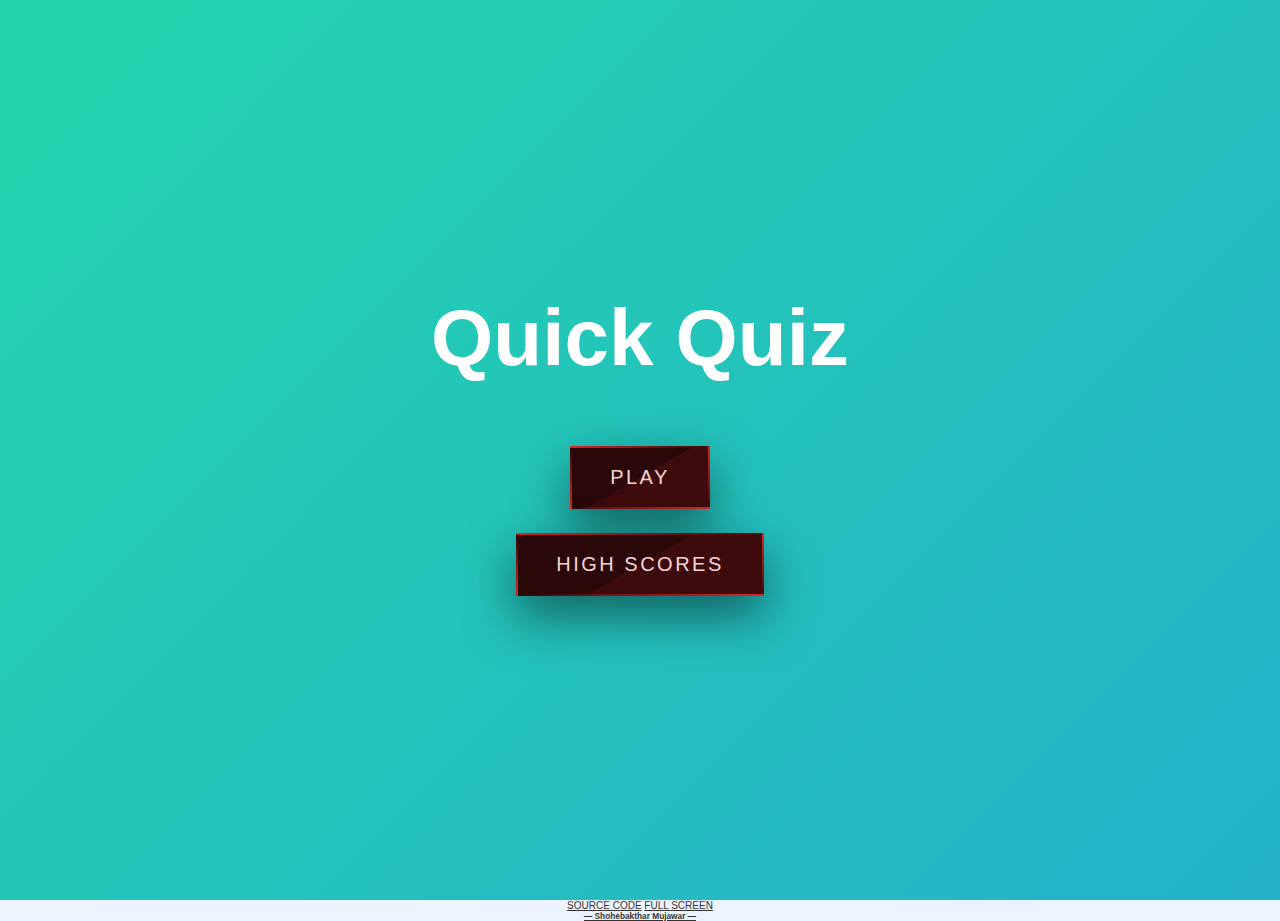
<file: index.html>
<!DOCTYPE html>
<html lang="en">
  <head>
    <style>
      body {
        background-color: black;
        font-family: cursive;
      }
      
      .glow {
        font-size: 80px;
        color: #fff;
        text-align: center;
      }
      </style>
    <meta charset="UTF-8" />
    <meta name="viewport" content="width=device-width, initial-scale=1.0" />
    <meta http-equiv="X-UA-Compatible" content="ie=edge" />
    <title>Quick Quiz</title>
    <link rel="stylesheet" href="./app.css" />
  </head>
  <body>
    <div class="container">
      <div id="home" class="flex-center flex-column">
        <h1 class="glow">Quick Quiz</h1>


        <a href="./game.html" class="animated-button1">
          <span></span>
          <span></span>
          <span></span>
          <span></span>
          Play
        </a>
        <a href="./highscores.html" class="animated-button1">
          <span></span>
          <span></span>
          <span></span>
          <span></span>
          High Scores
        </a>
      </div>
    </div>
    <div class="d-flex flex-column justify-content-center w-100 h-100">

      <div class="d-flex flex-column justify-content-center align-items-center">
        <div class="btn-group my-5">
          <a href="https://codepen-api-export-production.s3.us-west-2.amazonaws.com/zip/PEN/pyBNzX/1578778289271/pure-css-gradient-background-animation.zip" class="btn btn-outline-light" aria-current="page"><i class="fas fa-file-download me-2"></i> SOURCE CODE</a>
          <a href="https://codepen.io/P1N2O/full/pyBNzX" class="btn btn-outline-light">FULL SCREEN <i class="fas fa-expand ms-2"></i></a>
        </div>
        <a href="https://manuel.pinto.dev" class="text-decoration-none">
          <h5 class="fw-light text-white m-0">— Shohebakthar Mujawar —</h5>
        </a>


        
        
      </div>
    </div>
    </div>
  </body>
</html>
</file>
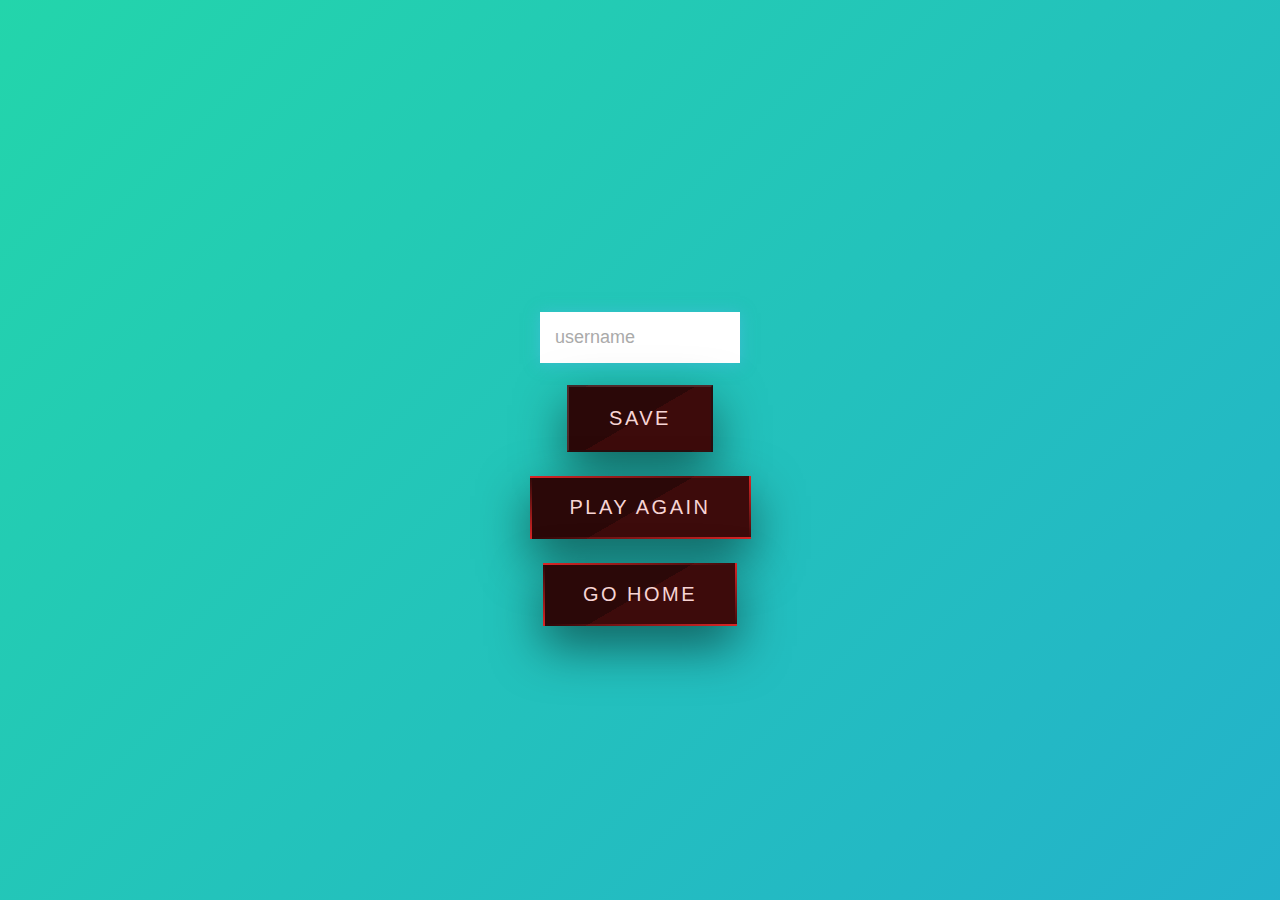
<file: end.html>
<!DOCTYPE html>
<html lang="en">
  <head>
    <meta charset="UTF-8" />
    <meta name="viewport" content="width=device-width, initial-scale=1.0" />
    <meta http-equiv="X-UA-Compatible" content="ie=edge" />
    <title>Congrats!</title>
    <link rel="stylesheet" href="./app.css" />
  </head>
  <body>
    <div class="container">
      <div id="end" class="flex-center flex-column">
        <h1 id="finalScore"></h1>
        <form>
          <input
            type="text"
            name="username"
            id="username"
            placeholder="username"
          />
          <button
            type="submit"
            class="animated-button1"
            id="saveScoreBtn"
            onclick="saveHighScore(event)"
            disabled
          >
            Save
          </button>
        </form>
        <a href="./game.html" class="animated-button1">
          <span></span>
          <span></span>
          <span></span>
          <span></span>
          Play Again
        </a>
        <a href="./index.html" class="animated-button1">
          <span></span>
          <span></span>
          <span></span>
          <span></span>
          Go Home
        </a>
      </div>
    </div>
    <script src="./end.js"></script>
  </body>
</html>
</file>
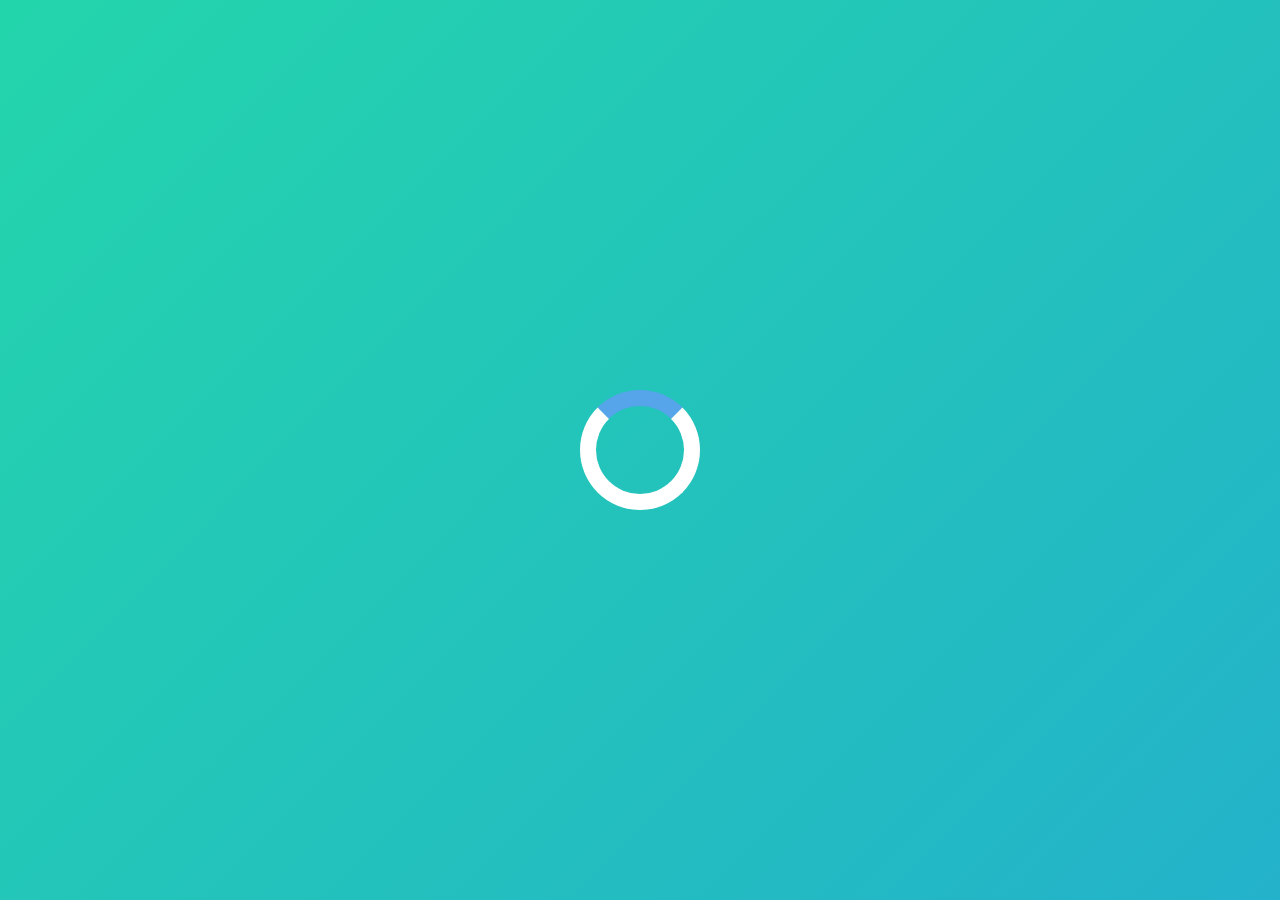
<file: game.html>
<!DOCTYPE html>
<html lang="en">
  <head>
    <meta charset="UTF-8" />
    <meta name="viewport" content="width=device-width, initial-scale=1.0" />
    <meta http-equiv="X-UA-Compatible" content="ie=edge" />
    <title>Quick Quiz - Play</title>
    <link rel="stylesheet" href="./app.css" />
    <link rel="stylesheet" href="./game.css" />
  </head>
  <body>
    <div class="container">
      <div id="loader"></div>
      <div id="game" class="justify-center flex-column hidden">
        <div id="hud">
          <div id="hud-item">
            <p id="progressText" class="hud-prefix">
              Question
            </p>
            <div id="progressBar">
              <div id="progressBarFull"></div>
            </div>
          </div>
          <div id="hud-items">
            <p class="hud-prefix">
              Score
            </p>
            <h1 class="hud-main-text" id="score">
              0
            </h1>
          </div>
        </div>
        <h2 id="question"></h2>
        <div class="choice-container">
          <p class="choice-prefix">A</p>
          <p class="choice-text" data-number="1"></p>
        </div>
        <div class="choice-container">
          <p class="choice-prefix">B</p>
          <p class="choice-text" data-number="2"></p>
        </div>
        <div class="choice-container">
          <p class="choice-prefix">C</p>
          <p class="choice-text" data-number="3"></p>
        </div>
        <div class="choice-container">
          <p class="choice-prefix">D</p>
          <p class="choice-text" data-number="4"></p>
        </div>
      </div>
    </div>
    <script src="./game.js"></script>
  </body>
</html>
</file>
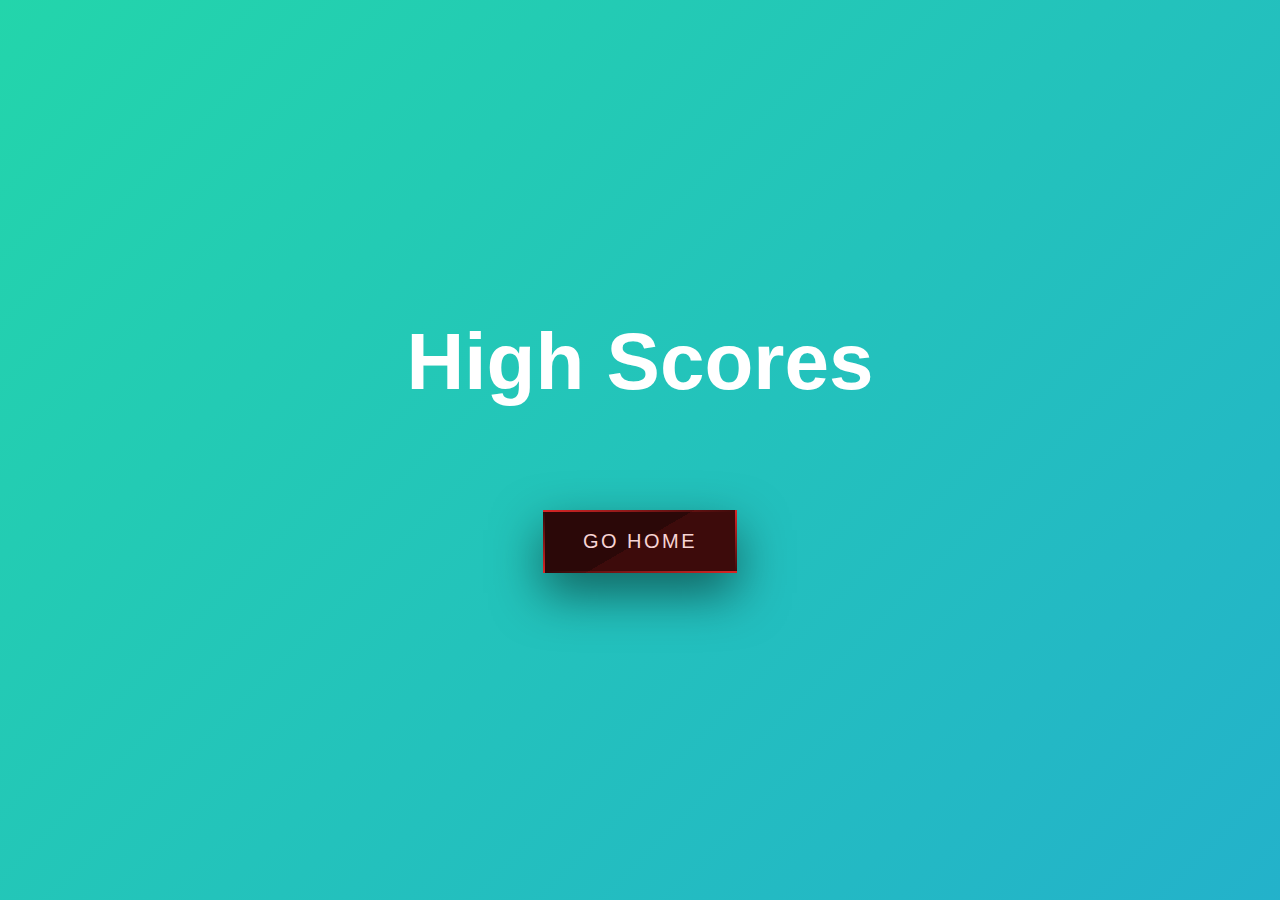
<file: highscores.html>
<!DOCTYPE html>
<html lang="en">
  <head>
    <style>
      body {
        background-color: black;
        font-family: cursive;
      }
      
      .glow {
        font-size: 80px;
        color: #fff;
        text-align: center;
      }
      </style>
    <meta charset="UTF-8" />
    <meta name="viewport" content="width=device-width, initial-scale=1.0" />
    <meta http-equiv="X-UA-Compatible" content="ie=edge" />
    <title>High Scores</title>
    <link rel="stylesheet" href="./app.css" />
    <link rel="stylesheet" href="./highscores.css" />
  </head>
  <body>
    <div class="container">
      <div id="highScores" class="flex-center flex-column">
        <h1 class="glow" id="finalScore">High Scores</h1>
        <ul id="highScoresList"></ul>
        <a href="./index.html" class="animated-button1">
          <span></span>
          <span></span>
          <span></span>
          <span></span>
          Go Home
        </a>
      </div>
    </div>
    <script src="./highscores.js"></script>
  </body>
</html>
</file>
<file: app.css>
:root {
  background-color: #ecf5ff;
  font-size: 62.5%;
}

* {
  box-sizing: border-box;
  font-family: Arial, Helvetica, sans-serif;
  margin: 0;
  padding: 0;
  color: #333;
}

h1,
h2,
h3,
h4 {
  margin-bottom: 1rem;
}

h1 {
  font-size: 5.4rem;
  color: #56a5eb;
  margin-bottom: 5rem;
}

h1 > span {
  font-size: 2.4rem;
  font-weight: 500;
}

h2 {
  font-size: 4.2rem;
  margin-bottom: 4rem;
  font-weight: 700;
}

h3 {
  font-size: 2.8rem;
  font-weight: 500;
}

/* UTILITIES */

.container {
  width: 100vw;
  height: 100vh;
  display: flex;
  justify-content: center;
  align-items: center;
  max-width: 80rem;
  margin: 0 auto;
  padding: 2rem;
}

.container > * {
  width: 100%;
}

.flex-column {
  display: flex;
  flex-direction: column;
}

.flex-center {
  justify-content: center;
  align-items: center;
}

.justify-center {
  justify-content: center;
}

.text-center {
  text-align: center;
}

.hidden {
  display: none;
}

/* BUTTONS */
html {
  height: 100%;
  -webkit-box-sizing: border-box;
          box-sizing: border-box;
}

body {
  min-height: 100%;
  position: relative;
  padding-bottom: 3rem;
  margin: 0;
  padding: 0;
  text-align: center;
  width: 100%;
  background: linear-gradient(170deg, rgba(49, 57, 73, 0.8) 20%, rgba(49, 57, 73, 0.5) 20%, rgba(49, 57, 73, 0.5) 35%, rgba(41, 48, 61, 0.6) 35%, rgba(41, 48, 61, 0.8) 45%, rgba(31, 36, 46, 0.5) 45%, rgba(31, 36, 46, 0.8) 75%, rgba(49, 57, 73, 0.5) 75%), linear-gradient(45deg, rgba(20, 24, 31, 0.8) 0%, rgba(41, 48, 61, 0.8) 50%, rgba(82, 95, 122, 0.8) 50%, rgba(133, 146, 173, 0.8) 100%) #313949;
  font-family: 'Lucida Sans', 'Lucida Sans Regular', 'Lucida Grande', 'Lucida Sans Unicode', Geneva, Verdana, sans-serif;
}

/*
 * Animated CSS button
 * Copyright Alexander Bodin 2019-09-07
 *
 * Useage: .class {@import button($button-size, $hue, $sat);}
 */
.animated-button {
  background: linear-gradient(-30deg, #1443a8 50%, #0d4cc0 50%);
  padding: 20px 40px;
  margin: 12px;
  display: inline-block;
  -webkit-transform: translate(0%, 0%);
          transform: translate(0%, 0%);
  overflow: hidden;
  color: #d4e0f7;
  font-size: 20px;
  letter-spacing: 2.5px;
  text-align: center;
  text-transform: uppercase;
  text-decoration: none;
  -webkit-box-shadow: 0 20px 50px rgba(0, 0, 0, 0.5);
          box-shadow: 0 20px 50px rgba(0, 0, 0, 0.5);
}

.animated-button::before {
  content: '';
  position: absolute;
  top: 0px;
  left: 0px;
  width: 100%;
  height: 100%;
  background-color: #8592ad;
  opacity: 0;
  -webkit-transition: .2s opacity ease-in-out;
  transition: .2s opacity ease-in-out;
}

.animated-button:hover::before {
  opacity: 0.2;
}

.animated-button span {
  position: absolute;
}

.animated-button span:nth-child(1) {
  top: 0px;
  left: 0px;
  width: 100%;
  height: 2px;
  background: -webkit-gradient(linear, right top, left top, from(rgba(8, 20, 43, 0)), to(#2662d9));
  background: linear-gradient(to left, rgba(8, 20, 43, 0), #2662d9);
  -webkit-animation: 2s animateTop linear infinite;
          animation: 2s animateTop linear infinite;
}

@-webkit-keyframes animateTop {
  0% {
    -webkit-transform: translateX(100%);
            transform: translateX(100%);
  }
  100% {
    -webkit-transform: translateX(-100%);
            transform: translateX(-100%);
  }
}

@keyframes animateTop {
  0% {
    -webkit-transform: translateX(100%);
            transform: translateX(100%);
  }
  100% {
    -webkit-transform: translateX(-100%);
            transform: translateX(-100%);
  }
}

.animated-button span:nth-child(2) {
  top: 0px;
  right: 0px;
  height: 100%;
  width: 2px;
  background: -webkit-gradient(linear, left bottom, left top, from(rgba(8, 20, 43, 0)), to(#2662d9));
  background: linear-gradient(to top, rgba(8, 20, 43, 0), #2662d9);
  -webkit-animation: 2s animateRight linear -1s infinite;
          animation: 2s animateRight linear -1s infinite;
}

@-webkit-keyframes animateRight {
  0% {
    -webkit-transform: translateY(100%);
            transform: translateY(100%);
  }
  100% {
    -webkit-transform: translateY(-100%);
            transform: translateY(-100%);
  }
}

@keyframes animateRight {
  0% {
    -webkit-transform: translateY(100%);
            transform: translateY(100%);
  }
  100% {
    -webkit-transform: translateY(-100%);
            transform: translateY(-100%);
  }
}

.animated-button span:nth-child(3) {
  bottom: 0px;
  left: 0px;
  width: 100%;
  height: 2px;
  background: -webkit-gradient(linear, left top, right top, from(rgba(8, 20, 43, 0)), to(#2662d9));
  background: linear-gradient(to right, rgba(8, 20, 43, 0), #2662d9);
  -webkit-animation: 2s animateBottom linear infinite;
          animation: 2s animateBottom linear infinite;
}

@-webkit-keyframes animateBottom {
  0% {
    -webkit-transform: translateX(-100%);
            transform: translateX(-100%);
  }
  100% {
    -webkit-transform: translateX(100%);
            transform: translateX(100%);
  }
}

@keyframes animateBottom {
  0% {
    -webkit-transform: translateX(-100%);
            transform: translateX(-100%);
  }
  100% {
    -webkit-transform: translateX(100%);
            transform: translateX(100%);
  }
}

.animated-button span:nth-child(4) {
  top: 0px;
  left: 0px;
  height: 100%;
  width: 2px;
  background: -webkit-gradient(linear, left top, left bottom, from(rgba(8, 20, 43, 0)), to(#2662d9));
  background: linear-gradient(to bottom, rgba(8, 20, 43, 0), #2662d9);
  -webkit-animation: 2s animateLeft linear -1s infinite;
          animation: 2s animateLeft linear -1s infinite;
}

@-webkit-keyframes animateLeft {
  0% {
    -webkit-transform: translateY(-100%);
            transform: translateY(-100%);
  }
  100% {
    -webkit-transform: translateY(100%);
            transform: translateY(100%);
  }
}

@keyframes animateLeft {
  0% {
    -webkit-transform: translateY(-100%);
            transform: translateY(-100%);
  }
  100% {
    -webkit-transform: translateY(100%);
            transform: translateY(100%);
  }
}

.animated-button1 {
  background: linear-gradient(-30deg, #3d0b0b 50%, #2b0808 50%);
  padding: 20px 40px;
  margin: 12px;
  display: inline-block;
  -webkit-transform: translate(0%, 0%);
          transform: translate(0%, 0%);
  overflow: hidden;
  color: #f7d4d4;
  font-size: 20px;
  letter-spacing: 2.5px;
  text-align: center;
  text-transform: uppercase;
  text-decoration: none;
  -webkit-box-shadow: 0 20px 50px rgba(0, 0, 0, 0.5);
          box-shadow: 0 20px 50px rgba(0, 0, 0, 0.5);
}

.animated-button1::before {
  content: '';
  position: absolute;
  top: 0px;
  left: 0px;
  width: 100%;
  height: 100%;
  background-color: #ad8585;
  opacity: 0;
  -webkit-transition: .2s opacity ease-in-out;
  transition: .2s opacity ease-in-out;
}

.animated-button1:hover::before {
  opacity: 0.2;
}

.animated-button1 span {
  position: absolute;
}

.animated-button1 span:nth-child(1) {
  top: 0px;
  left: 0px;
  width: 100%;
  height: 2px;
  background: -webkit-gradient(linear, right top, left top, from(rgba(43, 8, 8, 0)), to(#d92626));
  background: linear-gradient(to left, rgba(43, 8, 8, 0), #d92626);
  -webkit-animation: 2s animateTop linear infinite;
          animation: 2s animateTop linear infinite;
}

@keyframes animateTop {
  0% {
    -webkit-transform: translateX(100%);
            transform: translateX(100%);
  }
  100% {
    -webkit-transform: translateX(-100%);
            transform: translateX(-100%);
  }
}

.animated-button1 span:nth-child(2) {
  top: 0px;
  right: 0px;
  height: 100%;
  width: 2px;
  background: -webkit-gradient(linear, left bottom, left top, from(rgba(43, 8, 8, 0)), to(#d92626));
  background: linear-gradient(to top, rgba(43, 8, 8, 0), #d92626);
  -webkit-animation: 2s animateRight linear -1s infinite;
          animation: 2s animateRight linear -1s infinite;
}

@keyframes animateRight {
  0% {
    -webkit-transform: translateY(100%);
            transform: translateY(100%);
  }
  100% {
    -webkit-transform: translateY(-100%);
            transform: translateY(-100%);
  }
}

.animated-button1 span:nth-child(3) {
  bottom: 0px;
  left: 0px;
  width: 100%;
  height: 2px;
  background: -webkit-gradient(linear, left top, right top, from(rgba(43, 8, 8, 0)), to(#d92626));
  background: linear-gradient(to right, rgba(43, 8, 8, 0), #d92626);
  -webkit-animation: 2s animateBottom linear infinite;
          animation: 2s animateBottom linear infinite;
}

@keyframes animateBottom {
  0% {
    -webkit-transform: translateX(-100%);
            transform: translateX(-100%);
  }
  100% {
    -webkit-transform: translateX(100%);
            transform: translateX(100%);
  }
}

.animated-button1 span:nth-child(4) {
  top: 0px;
  left: 0px;
  height: 100%;
  width: 2px;
  background: -webkit-gradient(linear, left top, left bottom, from(rgba(43, 8, 8, 0)), to(#d92626));
  background: linear-gradient(to bottom, rgba(43, 8, 8, 0), #d92626);
  -webkit-animation: 2s animateLeft linear -1s infinite;
          animation: 2s animateLeft linear -1s infinite;
}

@keyframes animateLeft {
  0% {
    -webkit-transform: translateY(-100%);
            transform: translateY(-100%);
  }
  100% {
    -webkit-transform: translateY(100%);
            transform: translateY(100%);
  }
}

.animated-button2 {
  background: linear-gradient(-30deg, #3d240b 50%, #2b1a08 50%);
  padding: 20px 40px;
  margin: 12px;
  display: inline-block;
  -webkit-transform: translate(0%, 0%);
          transform: translate(0%, 0%);
  overflow: hidden;
  color: #f7e6d4;
  font-size: 20px;
  letter-spacing: 2.5px;
  text-align: center;
  text-transform: uppercase;
  text-decoration: none;
  -webkit-box-shadow: 0 20px 50px rgba(0, 0, 0, 0.5);
          box-shadow: 0 20px 50px rgba(0, 0, 0, 0.5);
}

.animated-button2::before {
  content: '';
  position: absolute;
  top: 0px;
  left: 0px;
  width: 100%;
  height: 100%;
  background-color: #ad9985;
  opacity: 0;
  -webkit-transition: .2s opacity ease-in-out;
  transition: .2s opacity ease-in-out;
}

.animated-button2:hover::before {
  opacity: 0.2;
}

.animated-button2 span {
  position: absolute;
}

.animated-button2 span:nth-child(1) {
  top: 0px;
  left: 0px;
  width: 100%;
  height: 2px;
  background: -webkit-gradient(linear, right top, left top, from(rgba(43, 26, 8, 0)), to(#d98026));
  background: linear-gradient(to left, rgba(43, 26, 8, 0), #d98026);
  -webkit-animation: 2s animateTop linear infinite;
          animation: 2s animateTop linear infinite;
}

@keyframes animateTop {
  0% {
    -webkit-transform: translateX(100%);
            transform: translateX(100%);
  }
  100% {
    -webkit-transform: translateX(-100%);
            transform: translateX(-100%);
  }
}

.animated-button2 span:nth-child(2) {
  top: 0px;
  right: 0px;
  height: 100%;
  width: 2px;
  background: -webkit-gradient(linear, left bottom, left top, from(rgba(43, 26, 8, 0)), to(#d98026));
  background: linear-gradient(to top, rgba(43, 26, 8, 0), #d98026);
  -webkit-animation: 2s animateRight linear -1s infinite;
          animation: 2s animateRight linear -1s infinite;
}

@keyframes animateRight {
  0% {
    -webkit-transform: translateY(100%);
            transform: translateY(100%);
  }
  100% {
    -webkit-transform: translateY(-100%);
            transform: translateY(-100%);
  }
}

.animated-button2 span:nth-child(3) {
  bottom: 0px;
  left: 0px;
  width: 100%;
  height: 2px;
  background: -webkit-gradient(linear, left top, right top, from(rgba(43, 26, 8, 0)), to(#d98026));
  background: linear-gradient(to right, rgba(43, 26, 8, 0), #d98026);
  -webkit-animation: 2s animateBottom linear infinite;
          animation: 2s animateBottom linear infinite;
}

@keyframes animateBottom {
  0% {
    -webkit-transform: translateX(-100%);
            transform: translateX(-100%);
  }
  100% {
    -webkit-transform: translateX(100%);
            transform: translateX(100%);
  }
}

.animated-button2 span:nth-child(4) {
  top: 0px;
  left: 0px;
  height: 100%;
  width: 2px;
  background: -webkit-gradient(linear, left top, left bottom, from(rgba(43, 26, 8, 0)), to(#d98026));
  background: linear-gradient(to bottom, rgba(43, 26, 8, 0), #d98026);
  -webkit-animation: 2s animateLeft linear -1s infinite;
          animation: 2s animateLeft linear -1s infinite;
}

@keyframes animateLeft {
  0% {
    -webkit-transform: translateY(-100%);
            transform: translateY(-100%);
  }
  100% {
    -webkit-transform: translateY(100%);
            transform: translateY(100%);
  }
}

.animated-button3 {
  background: linear-gradient(-30deg, #3d3d0b 50%, #2b2b08 50%);
  padding: 20px 40px;
  margin: 12px;
  display: inline-block;
  -webkit-transform: translate(0%, 0%);
          transform: translate(0%, 0%);
  overflow: hidden;
  color: #f7f7d4;
  font-size: 20px;
  letter-spacing: 2.5px;
  text-align: center;
  text-transform: uppercase;
  text-decoration: none;
  -webkit-box-shadow: 0 20px 50px rgba(0, 0, 0, 0.5);
          box-shadow: 0 20px 50px rgba(0, 0, 0, 0.5);
}

.animated-button3::before {
  content: '';
  position: absolute;
  top: 0px;
  left: 0px;
  width: 100%;
  height: 100%;
  background-color: #adad85;
  opacity: 0;
  -webkit-transition: .2s opacity ease-in-out;
  transition: .2s opacity ease-in-out;
}

.animated-button3:hover::before {
  opacity: 0.2;
}

.animated-button3 span {
  position: absolute;
}

.animated-button3 span:nth-child(1) {
  top: 0px;
  left: 0px;
  width: 100%;
  height: 2px;
  background: -webkit-gradient(linear, right top, left top, from(rgba(43, 43, 8, 0)), to(#d9d926));
  background: linear-gradient(to left, rgba(43, 43, 8, 0), #d9d926);
  -webkit-animation: 2s animateTop linear infinite;
          animation: 2s animateTop linear infinite;
}

@keyframes animateTop {
  0% {
    -webkit-transform: translateX(100%);
            transform: translateX(100%);
  }
  100% {
    -webkit-transform: translateX(-100%);
            transform: translateX(-100%);
  }
}

.animated-button3 span:nth-child(2) {
  top: 0px;
  right: 0px;
  height: 100%;
  width: 2px;
  background: -webkit-gradient(linear, left bottom, left top, from(rgba(43, 43, 8, 0)), to(#d9d926));
  background: linear-gradient(to top, rgba(43, 43, 8, 0), #d9d926);
  -webkit-animation: 2s animateRight linear -1s infinite;
          animation: 2s animateRight linear -1s infinite;
}

@keyframes animateRight {
  0% {
    -webkit-transform: translateY(100%);
            transform: translateY(100%);
  }
  100% {
    -webkit-transform: translateY(-100%);
            transform: translateY(-100%);
  }
}

.animated-button3 span:nth-child(3) {
  bottom: 0px;
  left: 0px;
  width: 100%;
  height: 2px;
  background: -webkit-gradient(linear, left top, right top, from(rgba(43, 43, 8, 0)), to(#d9d926));
  background: linear-gradient(to right, rgba(43, 43, 8, 0), #d9d926);
  -webkit-animation: 2s animateBottom linear infinite;
          animation: 2s animateBottom linear infinite;
}

@keyframes animateBottom {
  0% {
    -webkit-transform: translateX(-100%);
            transform: translateX(-100%);
  }
  100% {
    -webkit-transform: translateX(100%);
            transform: translateX(100%);
  }
}

.animated-button3 span:nth-child(4) {
  top: 0px;
  left: 0px;
  height: 100%;
  width: 2px;
  background: -webkit-gradient(linear, left top, left bottom, from(rgba(43, 43, 8, 0)), to(#d9d926));
  background: linear-gradient(to bottom, rgba(43, 43, 8, 0), #d9d926);
  -webkit-animation: 2s animateLeft linear -1s infinite;
          animation: 2s animateLeft linear -1s infinite;
}

@keyframes animateLeft {
  0% {
    -webkit-transform: translateY(-100%);
            transform: translateY(-100%);
  }
  100% {
    -webkit-transform: translateY(100%);
            transform: translateY(100%);
  }
}

.animated-button4 {
  background: linear-gradient(-30deg, #243d0b 50%, #1a2b08 50%);
  padding: 20px 40px;
  margin: 12px;
  display: inline-block;
  -webkit-transform: translate(0%, 0%);
          transform: translate(0%, 0%);
  overflow: hidden;
  color: #e6f7d4;
  font-size: 20px;
  letter-spacing: 2.5px;
  text-align: center;
  text-transform: uppercase;
  text-decoration: none;
  -webkit-box-shadow: 0 20px 50px rgba(0, 0, 0, 0.5);
          box-shadow: 0 20px 50px rgba(0, 0, 0, 0.5);
}

.animated-button4::before {
  content: '';
  position: absolute;
  top: 0px;
  left: 0px;
  width: 100%;
  height: 100%;
  background-color: #99ad85;
  opacity: 0;
  -webkit-transition: .2s opacity ease-in-out;
  transition: .2s opacity ease-in-out;
}

.animated-button4:hover::before {
  opacity: 0.2;
}

.animated-button4 span {
  position: absolute;
}

.animated-button4 span:nth-child(1) {
  top: 0px;
  left: 0px;
  width: 100%;
  height: 2px;
  background: -webkit-gradient(linear, right top, left top, from(rgba(26, 43, 8, 0)), to(#80d926));
  background: linear-gradient(to left, rgba(26, 43, 8, 0), #80d926);
  -webkit-animation: 2s animateTop linear infinite;
          animation: 2s animateTop linear infinite;
}

@keyframes animateTop {
  0% {
    -webkit-transform: translateX(100%);
            transform: translateX(100%);
  }
  100% {
    -webkit-transform: translateX(-100%);
            transform: translateX(-100%);
  }
}

.animated-button4 span:nth-child(2) {
  top: 0px;
  right: 0px;
  height: 100%;
  width: 2px;
  background: -webkit-gradient(linear, left bottom, left top, from(rgba(26, 43, 8, 0)), to(#80d926));
  background: linear-gradient(to top, rgba(26, 43, 8, 0), #80d926);
  -webkit-animation: 2s animateRight linear -1s infinite;
          animation: 2s animateRight linear -1s infinite;
}

@keyframes animateRight {
  0% {
    -webkit-transform: translateY(100%);
            transform: translateY(100%);
  }
  100% {
    -webkit-transform: translateY(-100%);
            transform: translateY(-100%);
  }
}

.animated-button4 span:nth-child(3) {
  bottom: 0px;
  left: 0px;
  width: 100%;
  height: 2px;
  background: -webkit-gradient(linear, left top, right top, from(rgba(26, 43, 8, 0)), to(#80d926));
  background: linear-gradient(to right, rgba(26, 43, 8, 0), #80d926);
  -webkit-animation: 2s animateBottom linear infinite;
          animation: 2s animateBottom linear infinite;
}

@keyframes animateBottom {
  0% {
    -webkit-transform: translateX(-100%);
            transform: translateX(-100%);
  }
  100% {
    -webkit-transform: translateX(100%);
            transform: translateX(100%);
  }
}

.animated-button4 span:nth-child(4) {
  top: 0px;
  left: 0px;
  height: 100%;
  width: 2px;
  background: -webkit-gradient(linear, left top, left bottom, from(rgba(26, 43, 8, 0)), to(#80d926));
  background: linear-gradient(to bottom, rgba(26, 43, 8, 0), #80d926);
  -webkit-animation: 2s animateLeft linear -1s infinite;
          animation: 2s animateLeft linear -1s infinite;
}

@keyframes animateLeft {
  0% {
    -webkit-transform: translateY(-100%);
            transform: translateY(-100%);
  }
  100% {
    -webkit-transform: translateY(100%);
            transform: translateY(100%);
  }
}

.animated-button5 {
  background: linear-gradient(-30deg, #0b3d0b 50%, #082b08 50%);
  padding: 20px 40px;
  margin: 12px;
  display: inline-block;
  -webkit-transform: translate(0%, 0%);
          transform: translate(0%, 0%);
  overflow: hidden;
  color: #d4f7d4;
  font-size: 20px;
  letter-spacing: 2.5px;
  text-align: center;
  text-transform: uppercase;
  text-decoration: none;
  -webkit-box-shadow: 0 20px 50px rgba(0, 0, 0, 0.5);
          box-shadow: 0 20px 50px rgba(0, 0, 0, 0.5);
}

.animated-button5::before {
  content: '';
  position: absolute;
  top: 0px;
  left: 0px;
  width: 100%;
  height: 100%;
  background-color: #85ad85;
  opacity: 0;
  -webkit-transition: .2s opacity ease-in-out;
  transition: .2s opacity ease-in-out;
}

.animated-button5:hover::before {
  opacity: 0.2;
}

.animated-button5 span {
  position: absolute;
}

.animated-button5 span:nth-child(1) {
  top: 0px;
  left: 0px;
  width: 100%;
  height: 2px;
  background: -webkit-gradient(linear, right top, left top, from(rgba(8, 43, 8, 0)), to(#26d926));
  background: linear-gradient(to left, rgba(8, 43, 8, 0), #26d926);
  -webkit-animation: 2s animateTop linear infinite;
          animation: 2s animateTop linear infinite;
}

@keyframes animateTop {
  0% {
    -webkit-transform: translateX(100%);
            transform: translateX(100%);
  }
  100% {
    -webkit-transform: translateX(-100%);
            transform: translateX(-100%);
  }
}

.animated-button5 span:nth-child(2) {
  top: 0px;
  right: 0px;
  height: 100%;
  width: 2px;
  background: -webkit-gradient(linear, left bottom, left top, from(rgba(8, 43, 8, 0)), to(#26d926));
  background: linear-gradient(to top, rgba(8, 43, 8, 0), #26d926);
  -webkit-animation: 2s animateRight linear -1s infinite;
          animation: 2s animateRight linear -1s infinite;
}

@keyframes animateRight {
  0% {
    -webkit-transform: translateY(100%);
            transform: translateY(100%);
  }
  100% {
    -webkit-transform: translateY(-100%);
            transform: translateY(-100%);
  }
}

.animated-button5 span:nth-child(3) {
  bottom: 0px;
  left: 0px;
  width: 100%;
  height: 2px;
  background: -webkit-gradient(linear, left top, right top, from(rgba(8, 43, 8, 0)), to(#26d926));
  background: linear-gradient(to right, rgba(8, 43, 8, 0), #26d926);
  -webkit-animation: 2s animateBottom linear infinite;
          animation: 2s animateBottom linear infinite;
}

@keyframes animateBottom {
  0% {
    -webkit-transform: translateX(-100%);
            transform: translateX(-100%);
  }
  100% {
    -webkit-transform: translateX(100%);
            transform: translateX(100%);
  }
}

.animated-button5 span:nth-child(4) {
  top: 0px;
  left: 0px;
  height: 100%;
  width: 2px;
  background: -webkit-gradient(linear, left top, left bottom, from(rgba(8, 43, 8, 0)), to(#26d926));
  background: linear-gradient(to bottom, rgba(8, 43, 8, 0), #26d926);
  -webkit-animation: 2s animateLeft linear -1s infinite;
          animation: 2s animateLeft linear -1s infinite;
}

@keyframes animateLeft {
  0% {
    -webkit-transform: translateY(-100%);
            transform: translateY(-100%);
  }
  100% {
    -webkit-transform: translateY(100%);
            transform: translateY(100%);
  }
}

.animated-button6 {
  background: linear-gradient(-30deg, #0b3d24 50%, #082b1a 50%);
  padding: 20px 40px;
  margin: 12px;
  display: inline-block;
  -webkit-transform: translate(0%, 0%);
          transform: translate(0%, 0%);
  overflow: hidden;
  color: #d4f7e6;
  font-size: 20px;
  letter-spacing: 2.5px;
  text-align: center;
  text-transform: uppercase;
  text-decoration: none;
  -webkit-box-shadow: 0 20px 50px rgba(0, 0, 0, 0.5);
          box-shadow: 0 20px 50px rgba(0, 0, 0, 0.5);
}

.animated-button6::before {
  content: '';
  position: absolute;
  top: 0px;
  left: 0px;
  width: 100%;
  height: 100%;
  background-color: #85ad99;
  opacity: 0;
  -webkit-transition: .2s opacity ease-in-out;
  transition: .2s opacity ease-in-out;
}

.animated-button6:hover::before {
  opacity: 0.2;
}

.animated-button6 span {
  position: absolute;
}

.animated-button6 span:nth-child(1) {
  top: 0px;
  left: 0px;
  width: 100%;
  height: 2px;
  background: -webkit-gradient(linear, right top, left top, from(rgba(8, 43, 26, 0)), to(#26d980));
  background: linear-gradient(to left, rgba(8, 43, 26, 0), #26d980);
  -webkit-animation: 2s animateTop linear infinite;
          animation: 2s animateTop linear infinite;
}

@keyframes animateTop {
  0% {
    -webkit-transform: translateX(100%);
            transform: translateX(100%);
  }
  100% {
    -webkit-transform: translateX(-100%);
            transform: translateX(-100%);
  }
}

.animated-button6 span:nth-child(2) {
  top: 0px;
  right: 0px;
  height: 100%;
  width: 2px;
  background: -webkit-gradient(linear, left bottom, left top, from(rgba(8, 43, 26, 0)), to(#26d980));
  background: linear-gradient(to top, rgba(8, 43, 26, 0), #26d980);
  -webkit-animation: 2s animateRight linear -1s infinite;
          animation: 2s animateRight linear -1s infinite;
}

@keyframes animateRight {
  0% {
    -webkit-transform: translateY(100%);
            transform: translateY(100%);
  }
  100% {
    -webkit-transform: translateY(-100%);
            transform: translateY(-100%);
  }
}

.animated-button6 span:nth-child(3) {
  bottom: 0px;
  left: 0px;
  width: 100%;
  height: 2px;
  background: -webkit-gradient(linear, left top, right top, from(rgba(8, 43, 26, 0)), to(#26d980));
  background: linear-gradient(to right, rgba(8, 43, 26, 0), #26d980);
  -webkit-animation: 2s animateBottom linear infinite;
          animation: 2s animateBottom linear infinite;
}

@keyframes animateBottom {
  0% {
    -webkit-transform: translateX(-100%);
            transform: translateX(-100%);
  }
  100% {
    -webkit-transform: translateX(100%);
            transform: translateX(100%);
  }
}

.animated-button6 span:nth-child(4) {
  top: 0px;
  left: 0px;
  height: 100%;
  width: 2px;
  background: -webkit-gradient(linear, left top, left bottom, from(rgba(8, 43, 26, 0)), to(#26d980));
  background: linear-gradient(to bottom, rgba(8, 43, 26, 0), #26d980);
  -webkit-animation: 2s animateLeft linear -1s infinite;
          animation: 2s animateLeft linear -1s infinite;
}

@keyframes animateLeft {
  0% {
    -webkit-transform: translateY(-100%);
            transform: translateY(-100%);
  }
  100% {
    -webkit-transform: translateY(100%);
            transform: translateY(100%);
  }
}

.animated-button7 {
  background: linear-gradient(-30deg, #0b3d3d 50%, #082b2b 50%);
  padding: 20px 40px;
  margin: 12px;
  display: inline-block;
  -webkit-transform: translate(0%, 0%);
          transform: translate(0%, 0%);
  overflow: hidden;
  color: #d4f7f7;
  font-size: 20px;
  letter-spacing: 2.5px;
  text-align: center;
  text-transform: uppercase;
  text-decoration: none;
  -webkit-box-shadow: 0 20px 50px rgba(0, 0, 0, 0.5);
          box-shadow: 0 20px 50px rgba(0, 0, 0, 0.5);
}

.animated-button7::before {
  content: '';
  position: absolute;
  top: 0px;
  left: 0px;
  width: 100%;
  height: 100%;
  background-color: #85adad;
  opacity: 0;
  -webkit-transition: .2s opacity ease-in-out;
  transition: .2s opacity ease-in-out;
}

.animated-button7:hover::before {
  opacity: 0.2;
}

.animated-button7 span {
  position: absolute;
}

.animated-button7 span:nth-child(1) {
  top: 0px;
  left: 0px;
  width: 100%;
  height: 2px;
  background: -webkit-gradient(linear, right top, left top, from(rgba(8, 43, 43, 0)), to(#26d9d9));
  background: linear-gradient(to left, rgba(8, 43, 43, 0), #26d9d9);
  -webkit-animation: 2s animateTop linear infinite;
          animation: 2s animateTop linear infinite;
}

@keyframes animateTop {
  0% {
    -webkit-transform: translateX(100%);
            transform: translateX(100%);
  }
  100% {
    -webkit-transform: translateX(-100%);
            transform: translateX(-100%);
  }
}

.animated-button7 span:nth-child(2) {
  top: 0px;
  right: 0px;
  height: 100%;
  width: 2px;
  background: -webkit-gradient(linear, left bottom, left top, from(rgba(8, 43, 43, 0)), to(#26d9d9));
  background: linear-gradient(to top, rgba(8, 43, 43, 0), #26d9d9);
  -webkit-animation: 2s animateRight linear -1s infinite;
          animation: 2s animateRight linear -1s infinite;
}

@keyframes animateRight {
  0% {
    -webkit-transform: translateY(100%);
            transform: translateY(100%);
  }
  100% {
    -webkit-transform: translateY(-100%);
            transform: translateY(-100%);
  }
}

.animated-button7 span:nth-child(3) {
  bottom: 0px;
  left: 0px;
  width: 100%;
  height: 2px;
  background: -webkit-gradient(linear, left top, right top, from(rgba(8, 43, 43, 0)), to(#26d9d9));
  background: linear-gradient(to right, rgba(8, 43, 43, 0), #26d9d9);
  -webkit-animation: 2s animateBottom linear infinite;
          animation: 2s animateBottom linear infinite;
}

@keyframes animateBottom {
  0% {
    -webkit-transform: translateX(-100%);
            transform: translateX(-100%);
  }
  100% {
    -webkit-transform: translateX(100%);
            transform: translateX(100%);
  }
}

.animated-button7 span:nth-child(4) {
  top: 0px;
  left: 0px;
  height: 100%;
  width: 2px;
  background: -webkit-gradient(linear, left top, left bottom, from(rgba(8, 43, 43, 0)), to(#26d9d9));
  background: linear-gradient(to bottom, rgba(8, 43, 43, 0), #26d9d9);
  -webkit-animation: 2s animateLeft linear -1s infinite;
          animation: 2s animateLeft linear -1s infinite;
}

@keyframes animateLeft {
  0% {
    -webkit-transform: translateY(-100%);
            transform: translateY(-100%);
  }
  100% {
    -webkit-transform: translateY(100%);
            transform: translateY(100%);
  }
}

.animated-button8 {
  background: linear-gradient(-30deg, #0b243d 50%, #081a2b 50%);
  padding: 20px 40px;
  margin: 12px;
  display: inline-block;
  -webkit-transform: translate(0%, 0%);
          transform: translate(0%, 0%);
  overflow: hidden;
  color: #d4e6f7;
  font-size: 20px;
  letter-spacing: 2.5px;
  text-align: center;
  text-transform: uppercase;
  text-decoration: none;
  -webkit-box-shadow: 0 20px 50px rgba(0, 0, 0, 0.5);
          box-shadow: 0 20px 50px rgba(0, 0, 0, 0.5);
}

.animated-button8::before {
  content: '';
  position: absolute;
  top: 0px;
  left: 0px;
  width: 100%;
  height: 100%;
  background-color: #8599ad;
  opacity: 0;
  -webkit-transition: .2s opacity ease-in-out;
  transition: .2s opacity ease-in-out;
}

.animated-button8:hover::before {
  opacity: 0.2;
}

.animated-button8 span {
  position: absolute;
}

.animated-button8 span:nth-child(1) {
  top: 0px;
  left: 0px;
  width: 100%;
  height: 2px;
  background: -webkit-gradient(linear, right top, left top, from(rgba(8, 26, 43, 0)), to(#2680d9));
  background: linear-gradient(to left, rgba(8, 26, 43, 0), #2680d9);
  -webkit-animation: 2s animateTop linear infinite;
          animation: 2s animateTop linear infinite;
}

@keyframes animateTop {
  0% {
    -webkit-transform: translateX(100%);
            transform: translateX(100%);
  }
  100% {
    -webkit-transform: translateX(-100%);
            transform: translateX(-100%);
  }
}

.animated-button8 span:nth-child(2) {
  top: 0px;
  right: 0px;
  height: 100%;
  width: 2px;
  background: -webkit-gradient(linear, left bottom, left top, from(rgba(8, 26, 43, 0)), to(#2680d9));
  background: linear-gradient(to top, rgba(8, 26, 43, 0), #2680d9);
  -webkit-animation: 2s animateRight linear -1s infinite;
          animation: 2s animateRight linear -1s infinite;
}

@keyframes animateRight {
  0% {
    -webkit-transform: translateY(100%);
            transform: translateY(100%);
  }
  100% {
    -webkit-transform: translateY(-100%);
            transform: translateY(-100%);
  }
}

.animated-button8 span:nth-child(3) {
  bottom: 0px;
  left: 0px;
  width: 100%;
  height: 2px;
  background: -webkit-gradient(linear, left top, right top, from(rgba(8, 26, 43, 0)), to(#2680d9));
  background: linear-gradient(to right, rgba(8, 26, 43, 0), #2680d9);
  -webkit-animation: 2s animateBottom linear infinite;
          animation: 2s animateBottom linear infinite;
}

@keyframes animateBottom {
  0% {
    -webkit-transform: translateX(-100%);
            transform: translateX(-100%);
  }
  100% {
    -webkit-transform: translateX(100%);
            transform: translateX(100%);
  }
}

.animated-button8 span:nth-child(4) {
  top: 0px;
  left: 0px;
  height: 100%;
  width: 2px;
  background: -webkit-gradient(linear, left top, left bottom, from(rgba(8, 26, 43, 0)), to(#2680d9));
  background: linear-gradient(to bottom, rgba(8, 26, 43, 0), #2680d9);
  -webkit-animation: 2s animateLeft linear -1s infinite;
          animation: 2s animateLeft linear -1s infinite;
}

@keyframes animateLeft {
  0% {
    -webkit-transform: translateY(-100%);
            transform: translateY(-100%);
  }
  100% {
    -webkit-transform: translateY(100%);
            transform: translateY(100%);
  }
}

.animated-button9 {
  background: linear-gradient(-30deg, #0b0b3d 50%, #08082b 50%);
  padding: 20px 40px;
  margin: 12px;
  display: inline-block;
  -webkit-transform: translate(0%, 0%);
          transform: translate(0%, 0%);
  overflow: hidden;
  color: #d4d4f7;
  font-size: 20px;
  letter-spacing: 2.5px;
  text-align: center;
  text-transform: uppercase;
  text-decoration: none;
  -webkit-box-shadow: 0 20px 50px rgba(0, 0, 0, 0.5);
          box-shadow: 0 20px 50px rgba(0, 0, 0, 0.5);
}

.animated-button9::before {
  content: '';
  position: absolute;
  top: 0px;
  left: 0px;
  width: 100%;
  height: 100%;
  background-color: #8585ad;
  opacity: 0;
  -webkit-transition: .2s opacity ease-in-out;
  transition: .2s opacity ease-in-out;
}

.animated-button9:hover::before {
  opacity: 0.2;
}

.animated-button9 span {
  position: absolute;
}

.animated-button9 span:nth-child(1) {
  top: 0px;
  left: 0px;
  width: 100%;
  height: 2px;
  background: -webkit-gradient(linear, right top, left top, from(rgba(8, 8, 43, 0)), to(#2626d9));
  background: linear-gradient(to left, rgba(8, 8, 43, 0), #2626d9);
  -webkit-animation: 2s animateTop linear infinite;
          animation: 2s animateTop linear infinite;
}

@keyframes animateTop {
  0% {
    -webkit-transform: translateX(100%);
            transform: translateX(100%);
  }
  100% {
    -webkit-transform: translateX(-100%);
            transform: translateX(-100%);
  }
}

.animated-button9 span:nth-child(2) {
  top: 0px;
  right: 0px;
  height: 100%;
  width: 2px;
  background: -webkit-gradient(linear, left bottom, left top, from(rgba(8, 8, 43, 0)), to(#2626d9));
  background: linear-gradient(to top, rgba(8, 8, 43, 0), #2626d9);
  -webkit-animation: 2s animateRight linear -1s infinite;
          animation: 2s animateRight linear -1s infinite;
}

@keyframes animateRight {
  0% {
    -webkit-transform: translateY(100%);
            transform: translateY(100%);
  }
  100% {
    -webkit-transform: translateY(-100%);
            transform: translateY(-100%);
  }
}

.animated-button9 span:nth-child(3) {
  bottom: 0px;
  left: 0px;
  width: 100%;
  height: 2px;
  background: -webkit-gradient(linear, left top, right top, from(rgba(8, 8, 43, 0)), to(#2626d9));
  background: linear-gradient(to right, rgba(8, 8, 43, 0), #2626d9);
  -webkit-animation: 2s animateBottom linear infinite;
          animation: 2s animateBottom linear infinite;
}

@keyframes animateBottom {
  0% {
    -webkit-transform: translateX(-100%);
            transform: translateX(-100%);
  }
  100% {
    -webkit-transform: translateX(100%);
            transform: translateX(100%);
  }
}

.animated-button9 span:nth-child(4) {
  top: 0px;
  left: 0px;
  height: 100%;
  width: 2px;
  background: -webkit-gradient(linear, left top, left bottom, from(rgba(8, 8, 43, 0)), to(#2626d9));
  background: linear-gradient(to bottom, rgba(8, 8, 43, 0), #2626d9);
  -webkit-animation: 2s animateLeft linear -1s infinite;
          animation: 2s animateLeft linear -1s infinite;
}

@keyframes animateLeft {
  0% {
    -webkit-transform: translateY(-100%);
            transform: translateY(-100%);
  }
  100% {
    -webkit-transform: translateY(100%);
            transform: translateY(100%);
  }
}

.animated-button10 {
  background: linear-gradient(-30deg, #240b3d 50%, #1a082b 50%);
  padding: 20px 40px;
  margin: 12px;
  display: inline-block;
  -webkit-transform: translate(0%, 0%);
          transform: translate(0%, 0%);
  overflow: hidden;
  color: #e6d4f7;
  font-size: 20px;
  letter-spacing: 2.5px;
  text-align: center;
  text-transform: uppercase;
  text-decoration: none;
  -webkit-box-shadow: 0 20px 50px rgba(0, 0, 0, 0.5);
          box-shadow: 0 20px 50px rgba(0, 0, 0, 0.5);
}

.animated-button10::before {
  content: '';
  position: absolute;
  top: 0px;
  left: 0px;
  width: 100%;
  height: 100%;
  background-color: #9985ad;
  opacity: 0;
  -webkit-transition: .2s opacity ease-in-out;
  transition: .2s opacity ease-in-out;
}

.animated-button10:hover::before {
  opacity: 0.2;
}

.animated-button10 span {
  position: absolute;
}

.animated-button10 span:nth-child(1) {
  top: 0px;
  left: 0px;
  width: 100%;
  height: 2px;
  background: -webkit-gradient(linear, right top, left top, from(rgba(26, 8, 43, 0)), to(#8026d9));
  background: linear-gradient(to left, rgba(26, 8, 43, 0), #8026d9);
  -webkit-animation: 2s animateTop linear infinite;
          animation: 2s animateTop linear infinite;
}

@keyframes animateTop {
  0% {
    -webkit-transform: translateX(100%);
            transform: translateX(100%);
  }
  100% {
    -webkit-transform: translateX(-100%);
            transform: translateX(-100%);
  }
}

.animated-button10 span:nth-child(2) {
  top: 0px;
  right: 0px;
  height: 100%;
  width: 2px;
  background: -webkit-gradient(linear, left bottom, left top, from(rgba(26, 8, 43, 0)), to(#8026d9));
  background: linear-gradient(to top, rgba(26, 8, 43, 0), #8026d9);
  -webkit-animation: 2s animateRight linear -1s infinite;
          animation: 2s animateRight linear -1s infinite;
}

@keyframes animateRight {
  0% {
    -webkit-transform: translateY(100%);
            transform: translateY(100%);
  }
  100% {
    -webkit-transform: translateY(-100%);
            transform: translateY(-100%);
  }
}

.animated-button10 span:nth-child(3) {
  bottom: 0px;
  left: 0px;
  width: 100%;
  height: 2px;
  background: -webkit-gradient(linear, left top, right top, from(rgba(26, 8, 43, 0)), to(#8026d9));
  background: linear-gradient(to right, rgba(26, 8, 43, 0), #8026d9);
  -webkit-animation: 2s animateBottom linear infinite;
          animation: 2s animateBottom linear infinite;
}

@keyframes animateBottom {
  0% {
    -webkit-transform: translateX(-100%);
            transform: translateX(-100%);
  }
  100% {
    -webkit-transform: translateX(100%);
            transform: translateX(100%);
  }
}

.animated-button10 span:nth-child(4) {
  top: 0px;
  left: 0px;
  height: 100%;
  width: 2px;
  background: -webkit-gradient(linear, left top, left bottom, from(rgba(26, 8, 43, 0)), to(#8026d9));
  background: linear-gradient(to bottom, rgba(26, 8, 43, 0), #8026d9);
  -webkit-animation: 2s animateLeft linear -1s infinite;
          animation: 2s animateLeft linear -1s infinite;
}

@keyframes animateLeft {
  0% {
    -webkit-transform: translateY(-100%);
            transform: translateY(-100%);
  }
  100% {
    -webkit-transform: translateY(100%);
            transform: translateY(100%);
  }
}

.animated-button11 {
  background: linear-gradient(-30deg, #3d0b3d 50%, #2b082b 50%);
  padding: 20px 40px;
  margin: 12px;
  display: inline-block;
  -webkit-transform: translate(0%, 0%);
          transform: translate(0%, 0%);
  overflow: hidden;
  color: #f7d4f7;
  font-size: 20px;
  letter-spacing: 2.5px;
  text-align: center;
  text-transform: uppercase;
  text-decoration: none;
  -webkit-box-shadow: 0 20px 50px rgba(0, 0, 0, 0.5);
          box-shadow: 0 20px 50px rgba(0, 0, 0, 0.5);
}

.animated-button11::before {
  content: '';
  position: absolute;
  top: 0px;
  left: 0px;
  width: 100%;
  height: 100%;
  background-color: #ad85ad;
  opacity: 0;
  -webkit-transition: .2s opacity ease-in-out;
  transition: .2s opacity ease-in-out;
}

.animated-button11:hover::before {
  opacity: 0.2;
}

.animated-button11 span {
  position: absolute;
}

.animated-button11 span:nth-child(1) {
  top: 0px;
  left: 0px;
  width: 100%;
  height: 2px;
  background: -webkit-gradient(linear, right top, left top, from(rgba(43, 8, 43, 0)), to(#d926d9));
  background: linear-gradient(to left, rgba(43, 8, 43, 0), #d926d9);
  -webkit-animation: 2s animateTop linear infinite;
          animation: 2s animateTop linear infinite;
}

@keyframes animateTop {
  0% {
    -webkit-transform: translateX(100%);
            transform: translateX(100%);
  }
  100% {
    -webkit-transform: translateX(-100%);
            transform: translateX(-100%);
  }
}

.animated-button11 span:nth-child(2) {
  top: 0px;
  right: 0px;
  height: 100%;
  width: 2px;
  background: -webkit-gradient(linear, left bottom, left top, from(rgba(43, 8, 43, 0)), to(#d926d9));
  background: linear-gradient(to top, rgba(43, 8, 43, 0), #d926d9);
  -webkit-animation: 2s animateRight linear -1s infinite;
          animation: 2s animateRight linear -1s infinite;
}

@keyframes animateRight {
  0% {
    -webkit-transform: translateY(100%);
            transform: translateY(100%);
  }
  100% {
    -webkit-transform: translateY(-100%);
            transform: translateY(-100%);
  }
}

.animated-button11 span:nth-child(3) {
  bottom: 0px;
  left: 0px;
  width: 100%;
  height: 2px;
  background: -webkit-gradient(linear, left top, right top, from(rgba(43, 8, 43, 0)), to(#d926d9));
  background: linear-gradient(to right, rgba(43, 8, 43, 0), #d926d9);
  -webkit-animation: 2s animateBottom linear infinite;
          animation: 2s animateBottom linear infinite;
}

@keyframes animateBottom {
  0% {
    -webkit-transform: translateX(-100%);
            transform: translateX(-100%);
  }
  100% {
    -webkit-transform: translateX(100%);
            transform: translateX(100%);
  }
}

.animated-button11 span:nth-child(4) {
  top: 0px;
  left: 0px;
  height: 100%;
  width: 2px;
  background: -webkit-gradient(linear, left top, left bottom, from(rgba(43, 8, 43, 0)), to(#d926d9));
  background: linear-gradient(to bottom, rgba(43, 8, 43, 0), #d926d9);
  -webkit-animation: 2s animateLeft linear -1s infinite;
          animation: 2s animateLeft linear -1s infinite;
}

@keyframes animateLeft {
  0% {
    -webkit-transform: translateY(-100%);
            transform: translateY(-100%);
  }
  100% {
    -webkit-transform: translateY(100%);
            transform: translateY(100%);
  }
}

.animated-button12 {
  background: linear-gradient(-30deg, #3d0b24 50%, #2b081a 50%);
  padding: 20px 40px;
  margin: 12px;
  display: inline-block;
  -webkit-transform: translate(0%, 0%);
          transform: translate(0%, 0%);
  overflow: hidden;
  color: #f7d4e6;
  font-size: 20px;
  letter-spacing: 2.5px;
  text-align: center;
  text-transform: uppercase;
  text-decoration: none;
  -webkit-box-shadow: 0 20px 50px rgba(0, 0, 0, 0.5);
          box-shadow: 0 20px 50px rgba(0, 0, 0, 0.5);
}

.animated-button12::before {
  content: '';
  position: absolute;
  top: 0px;
  left: 0px;
  width: 100%;
  height: 100%;
  background-color: #ad8599;
  opacity: 0;
  -webkit-transition: .2s opacity ease-in-out;
  transition: .2s opacity ease-in-out;
}

.animated-button12:hover::before {
  opacity: 0.2;
}

.animated-button12 span {
  position: absolute;
}

.animated-button12 span:nth-child(1) {
  top: 0px;
  left: 0px;
  width: 100%;
  height: 2px;
  background: -webkit-gradient(linear, right top, left top, from(rgba(43, 8, 26, 0)), to(#d92680));
  background: linear-gradient(to left, rgba(43, 8, 26, 0), #d92680);
  -webkit-animation: 2s animateTop linear infinite;
          animation: 2s animateTop linear infinite;
}

@keyframes animateTop {
  0% {
    -webkit-transform: translateX(100%);
            transform: translateX(100%);
  }
  100% {
    -webkit-transform: translateX(-100%);
            transform: translateX(-100%);
  }
}

.animated-button12 span:nth-child(2) {
  top: 0px;
  right: 0px;
  height: 100%;
  width: 2px;
  background: -webkit-gradient(linear, left bottom, left top, from(rgba(43, 8, 26, 0)), to(#d92680));
  background: linear-gradient(to top, rgba(43, 8, 26, 0), #d92680);
  -webkit-animation: 2s animateRight linear -1s infinite;
          animation: 2s animateRight linear -1s infinite;
}

@keyframes animateRight {
  0% {
    -webkit-transform: translateY(100%);
            transform: translateY(100%);
  }
  100% {
    -webkit-transform: translateY(-100%);
            transform: translateY(-100%);
  }
}

.animated-button12 span:nth-child(3) {
  bottom: 0px;
  left: 0px;
  width: 100%;
  height: 2px;
  background: -webkit-gradient(linear, left top, right top, from(rgba(43, 8, 26, 0)), to(#d92680));
  background: linear-gradient(to right, rgba(43, 8, 26, 0), #d92680);
  -webkit-animation: 2s animateBottom linear infinite;
          animation: 2s animateBottom linear infinite;
}

@keyframes animateBottom {
  0% {
    -webkit-transform: translateX(-100%);
            transform: translateX(-100%);
  }
  100% {
    -webkit-transform: translateX(100%);
            transform: translateX(100%);
  }
}

.animated-button12 span:nth-child(4) {
  top: 0px;
  left: 0px;
  height: 100%;
  width: 2px;
  background: -webkit-gradient(linear, left top, left bottom, from(rgba(43, 8, 26, 0)), to(#d92680));
  background: linear-gradient(to bottom, rgba(43, 8, 26, 0), #d92680);
  -webkit-animation: 2s animateLeft linear -1s infinite;
          animation: 2s animateLeft linear -1s infinite;
}

@keyframes animateLeft {
  0% {
    -webkit-transform: translateY(-100%);
            transform: translateY(-100%);
  }
  100% {
    -webkit-transform: translateY(100%);
            transform: translateY(100%);
  }
}
/*# sourceMappingURL=button.css.map */







/* FORMS */
form {
  width: 100%;
  display: flex;
  flex-direction: column;
  align-items: center;
}

input {
  margin-bottom: 1rem;
  width: 20rem;
  padding: 1.5rem;
  font-size: 1.8rem;
  border: none;
  box-shadow: 0 0.1rem 1.4rem 0 rgba(86, 185, 235, 0.5);
}

input::placeholder {
  color: #aaa;
}


body {
	background: linear-gradient(-45deg, #ee7752, #e73c7e, #23a6d5, #23d5ab);
	background-size: 400% 400%;
	animation: gradient 15s ease infinite;
	height: 100vh;
}

@keyframes gradient {
	0% {
		background-position: 0% 50%;
	}
	50% {
		background-position: 100% 50%;
	}
	100% {
		background-position: 0% 50%;
	}
}



.glow {
  font-size: 80px;
  color: #fff;
  text-align: center;
  animation: glow 1s ease-in-out infinite alternate;
}
</file>
<file: game.css>
.choice-container {
  display: flex;
  margin-bottom: 0.5rem;
  width: 100%;
  font-size: 1.8rem;
  border: 0.1rem solid rgb(86, 165, 235, 0.25);
  background-color: white;
}

.choice-container:hover {
  cursor: pointer;
  box-shadow: 0 0.4rem 1.4rem 0 rgba(86, 185, 235, 0.5);
  transform: translateY(-0.1rem);
  transition: transform 150ms;
}

.choice-prefix {
  padding: 1.5rem 2.5rem;
  background-color: #56a5eb;
  color: white;
}

.choice-text {
  padding: 1.5rem;
  width: 100%;
}

.correct {
  background-color: #28a745;
}

.incorrect {
  background-color: #dc3545;
}

/* HUD */

#hud {
  display: flex;
  justify-content: space-between;
}

.hud-prefix {
  text-align: center;
  font-size: 2rem;
}

.hud-main-text {
  text-align: center;
}

#progressBar {
  width: 20rem;
  height: 4rem;
  border: 0.3rem solid #56a5eb;
  margin-top: 1.5rem;
}

#progressBarFull {
  height: 3.4rem;
  background-color: #56a5eb;
  width: 0%;
}

/* LOADER */
#loader {
  border: 1.6rem solid white;
  border-radius: 50%;
  border-top: 1.6rem solid #56a5eb;
  width: 12rem;
  height: 12rem;
  animation: spin 2s linear infinite;
}

@keyframes spin {
  0% {
    transform: rotate(0deg);
  }
  100% {
    transform: rotate(360deg);
  }
}
</file>
<file: highscores.css>
#highScoresList {
  list-style: none;
  padding-left: 0;
  margin-bottom: 4rem;
}

.high-score {
  font-size: 2.8rem;
  margin-bottom: 0.5rem;
}

.high-score:hover {
  transform: scale(1.025);
}
</file>
